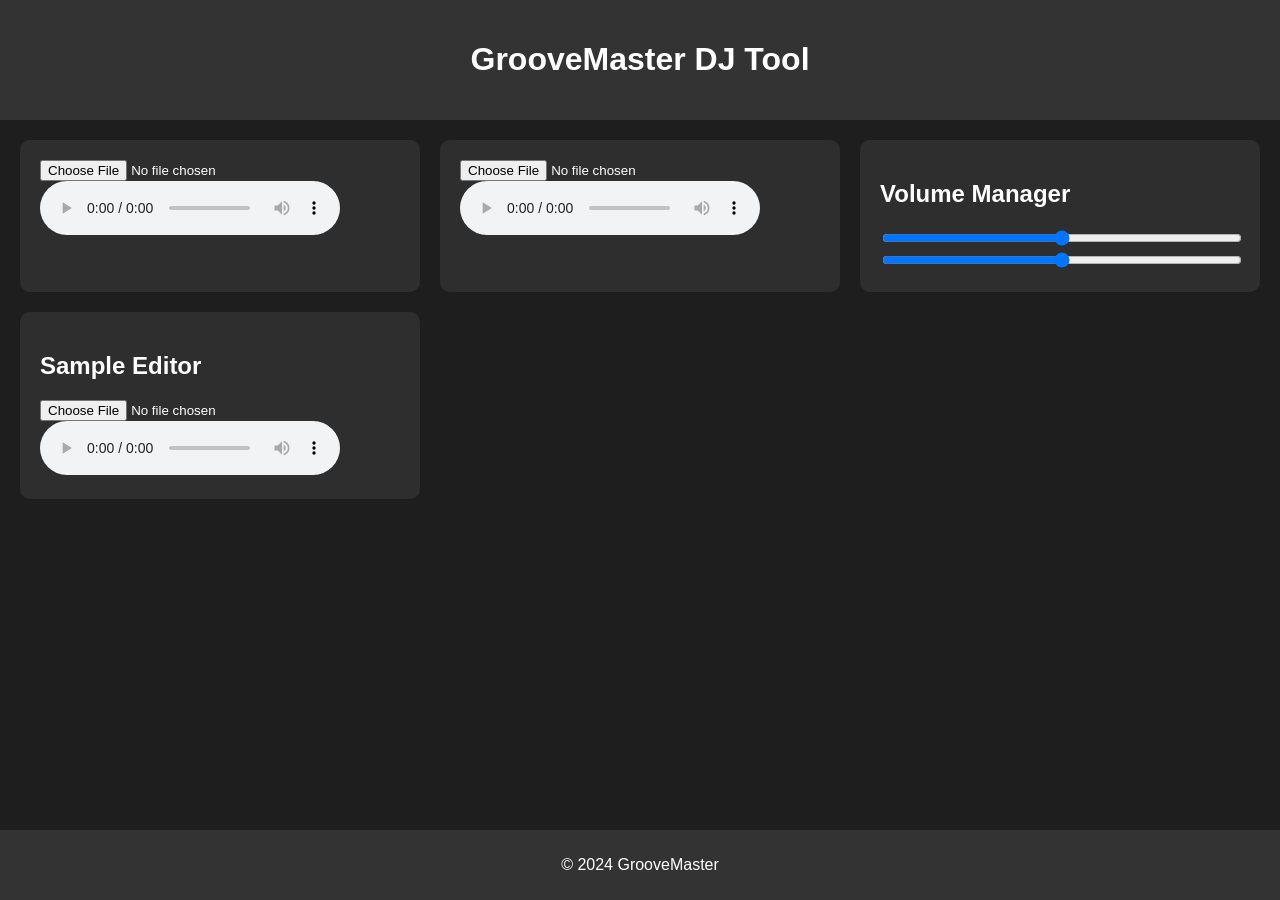
<file: index.html>
<!DOCTYPE html>
<html lang="en">
<head>
    <meta charset="UTF-8">
    <meta name="viewport" content="width=device-width, initial-scale=1.0">
    <title>GrooveMaster</title>
    <link rel="stylesheet" href="css/styles.css">
    <script src="js/script.js" defer></script>
    <script src="js/tiling.js" defer></script>
    <script src="js/audio.js" defer></script>
</head>
<body>
    <header>
        <h1>GrooveMaster DJ Tool</h1>
    </header>
    <div id="tiling-container">
        <div class="tile" id="deck1">
            <input type="file" id="file1" accept="audio/*">
            <audio id="audio1" controls></audio>
            <div id="equalizer1"></div>
        </div>
        <div class="tile" id="deck2">
            <input type="file" id="file2" accept="audio/*">
            <audio id="audio2" controls></audio>
            <div id="equalizer2"></div>
        </div>
        <div class="tile" id="volume-manager">
            <h2>Volume Manager</h2>
            <input type="range" id="volume1" min="0" max="1" step="0.01" value="0.5">
            <input type="range" id="volume2" min="0" max="1" step="0.01" value="0.5">
        </div>
        <div class="tile" id="sample-editor">
            <h2>Sample Editor</h2>
            <input type="file" id="sample-file" accept="audio/*">
            <audio id="sample-audio" controls></audio>
        </div>
    </div>
    <footer>
        <p>&copy; 2024 GrooveMaster</p>
    </footer>
</body>
</html>
</file>
<file: css/styles.css>
body {
    font-family: Arial, sans-serif;
    background-color: #1e1e1e;
    color: #ffffff;
    margin: 0;
    padding: 0;
}

header {
    background-color: #333;
    padding: 20px;
    text-align: center;
}

#tiling-container {
    display: grid;
    grid-template-columns: repeat(auto-fit, minmax(300px, 1fr));
    grid-gap: 20px;
    padding: 20px;
}

.tile {
    background-color: #2e2e2e;
    padding: 20px;
    border-radius: 10px;
}

input[type="range"] {
    width: 100%;
}

footer {
    background-color: #333;
    text-align: center;
    padding: 10px 0;
    position: fixed;
    bottom: 0;
    width: 100%;
}
</file>
